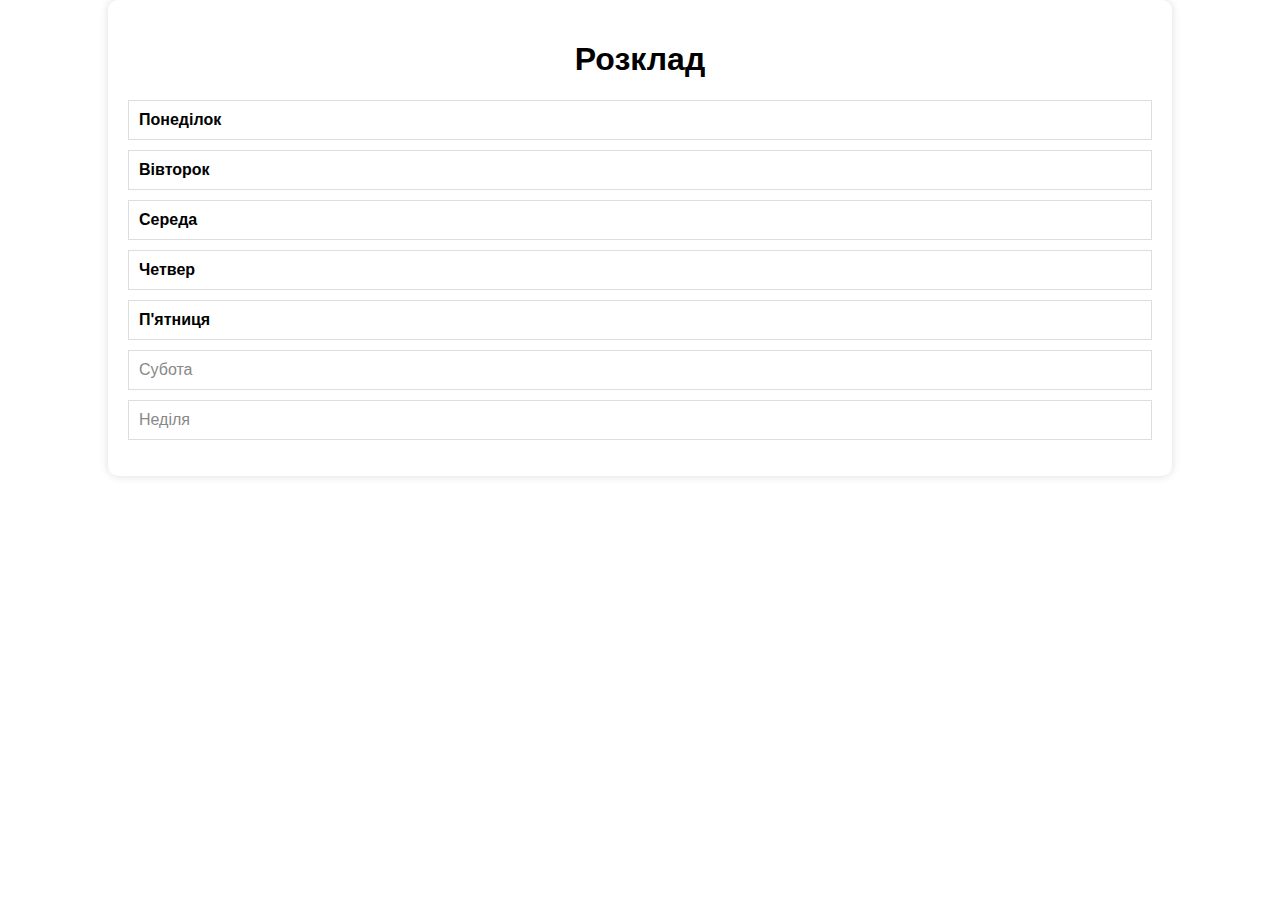
<file: index.html>
<!-- Головна сторінка -->

<!DOCTYPE html>
<html>

<head>
	<title>Розклад</title>
	<link rel="icon" href="common/icon.png">
	<link rel="stylesheet" href="styles/index.css">
</head>

<body>
	<div class="container">
		<h1>Розклад</h1>
		<ul class="days">
			<li onclick="window.open('day.html?name=monday', '_blank')" class="weekday">Понеділок</li>
			<li onclick="window.open('day.html?name=tuesday', '_blank')" class="weekday">Вівторок</li>
			<li onclick="window.open('day.html?name=wednesday', '_blank')" class="weekday">Середа</li>
			<li onclick="window.open('day.html?name=thursday', '_blank')" class="weekday">Четвер</li>
			<li onclick="window.open('day.html?name=friday', '_blank')" class="weekday">П'ятниця</li>
			<li onclick="window.open('day.html?name=saturday', '_blank')" class="weekend">Субота</li>
			<li onclick="window.open('day.html?name=sunday', '_blank')" class="weekend">Неділя</li>
		</ul>
	</div>
</body>

</html>
</file>
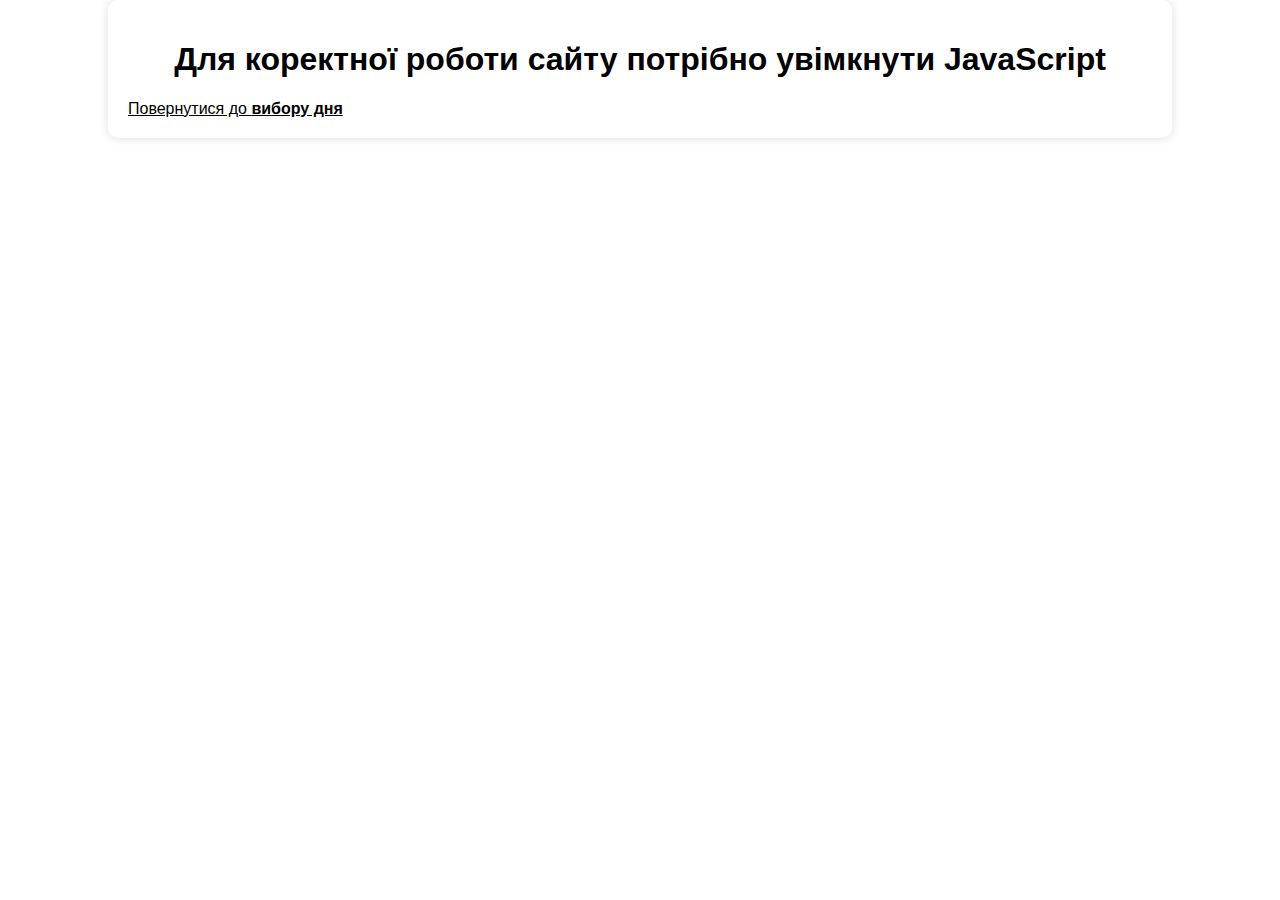
<file: day.html>
<!-- Сторінка для тижня -->

<!DOCTYPE html>
<html>

<head>
	<title>Розклад на конкретний день</title>
	<link rel="icon" href="common/icon.png">
	<link rel="stylesheet" href="styles/index.css">
	<script src="javascript/globals.js"></script>
	<script>
		document.addEventListener("DOMContentLoaded", function () {
			const params = new URLSearchParams(window.location.search);

			const dayName = params.get('name') || undefined

			const thatDay = schedule[dayName]

			if (!thatDay) {
				window.close();
				//window.location.href = "index.html"
			}

			document.title = `Розклад на ${thatDay.name}`

			const thatDayElement = document.getElementById("that-day")
			const titleElement = document.getElementById("title")

			if (!thatDay.subjects) {
				titleElement.innerText = `Сьогодні немає предметів, можна спати`
			} else {
				const subjectsList = document.createElement('ul');
				subjectsList.className = 'subjects';
				subjectsList.id = 'container';

				for (const subjName of thatDay.subjects) {
					const subjElement = document.createElement('li')

					const thatSubject = subjects[subjName]

					const subjLink = document.createElement('a')
					subjLink.href = `subject.html?subject=${subjName}`;
					subjLink.target = '_blank';
					subjLink.textContent = thatSubject.fullSubjName;

					subjElement.appendChild(subjLink);

					subjectsList.appendChild(subjElement);
				}

				titleElement.innerText = `Розклад на ${thatDay.name}`

				thatDayElement.appendChild(subjectsList);
			}
		})
	</script>
</head>

<body>
	<div class="container">
		<h1 id="title">Для коректної роботи сайту потрібно увімкнути JavaScript</h1>
		<div id="that-day"></div>

		<a class="black" href="javascript:MaybeBack()" onclick="MaybeBack()">Повернутися до <strong>вибору дня</strong></a>
	</div>
</body>

</html>
</file>
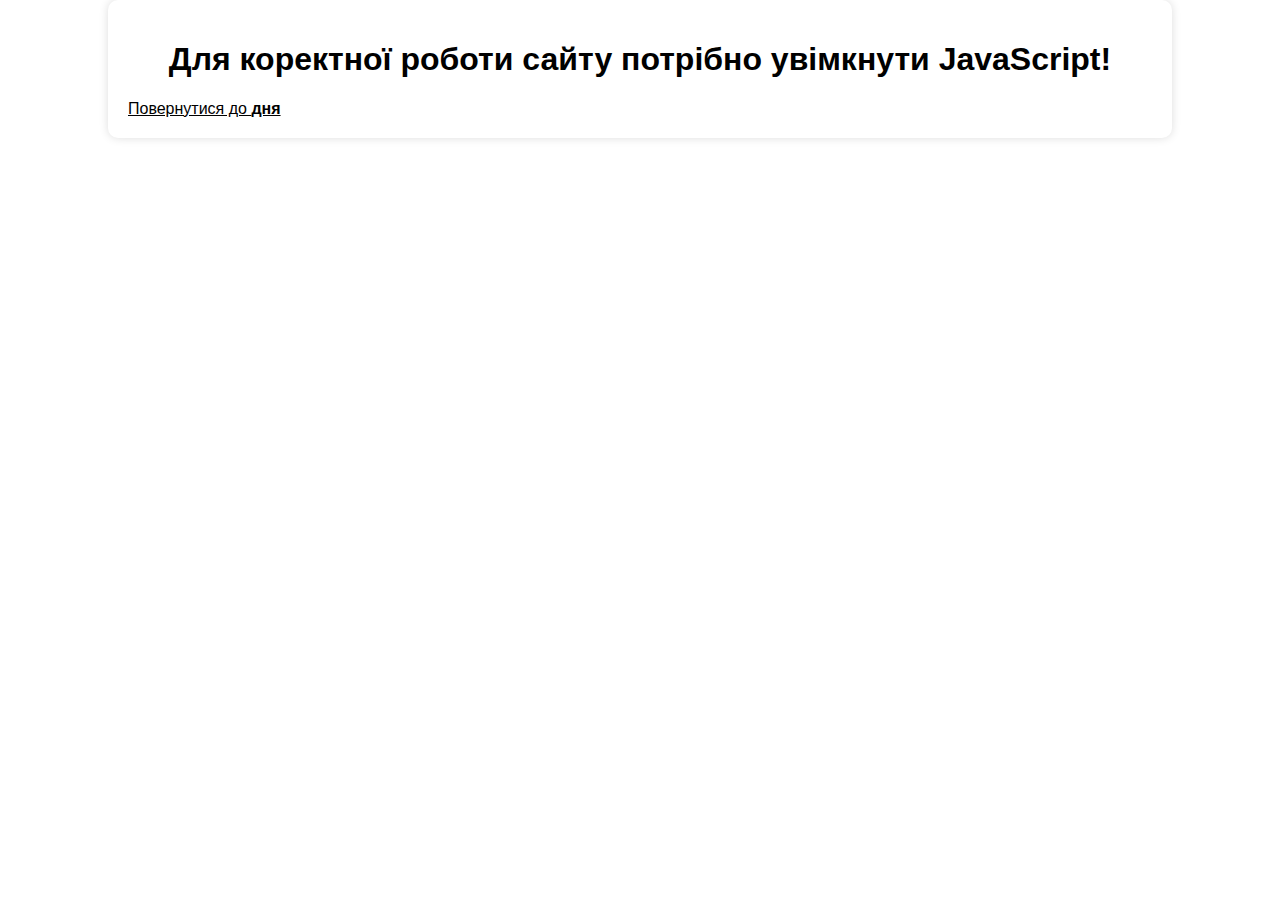
<file: subject.html>
<!-- Сторінка предмету -->

<!DOCTYPE html>
<html>

<head>
	<title>Предмет</title>
	<link rel="stylesheet" href="styles/index.css">
	<script src="javascript/globals.js"></script>
	<script>
		document.addEventListener("DOMContentLoaded", function () {
			const params = new URLSearchParams(window.location.search);

			const subjectHash = params.get('subject') || undefined

			const subjectElement = document.getElementById("subject")
			const teacherElement = document.getElementById("teacher")

			function getNormalizedSubj(subjHash) {
				const subj = subjects[subjHash]

				if (!subj) return undefined

				const { shortSubjName, fullSubjName, teacherHash } = subj

				const { teacherName } = teachers[teacherHash] || {}

				if (!teacherName) return undefined

				return { shortSubjName, fullSubjName, teacherName }
			}

			const normalSubj = getNormalizedSubj(subjectHash)

			if (!normalSubj) {
				window.close();

				//window.location.href = "index.html"
			} else {
				document.title = `Предмет (${normalSubj.shortSubjName})`

				subjectElement.innerText = normalSubj.fullSubjName
				teacherElement.innerHTML = `Предмет викладає: <strong>${normalSubj.teacherName}</strong>`
			}
		})
	</script>
</head>

<body>
	<div class="container">
		<h1 id="subject">Для коректної роботи сайту потрібно увімкнути JavaScript!</h1>
		<p id="teacher"></p>

		<a class="black" href="javascript:MaybeBack()" onclick="MaybeBack()">Повернутися до <strong>дня</strong></a>
	</div>

</body>

</html>
</file>
<file: styles/index.css>
body {
	font-family: Arial, sans-serif;
	margin: 0;
}

.container {
	width: 80%;
	margin: auto;
	padding: 20px;
	border-radius: 10px;
	box-shadow: 0 0 10px #ddd;
}

h1 {
	text-align: center;
}

.days {
	list-style: none;
	padding: 0;
}

.days li {
	padding: 10px;
	border: 1px solid #ddd;
	margin-bottom: 10px;
}

.days li:hover {
	background: #f2f2f2;
	cursor: pointer;
}

.weekday {
	font-weight: bold;
}

.weekend {
	color: #888;
}

.subjects {
	font-weight: bold;
	list-style-type: none;
	padding: 0;
}

.subjects li {
	padding: 0;
	margin: 0px;
	counter-increment: list;
}

.subjects li::before {
	content: counter(list) '. ';
}

.subjects li:hover {
	cursor: pointer;
}

.subjects a {
	color: #0066cc;
	text-decoration: none;
}

.subjects a:hover {
	text-decoration: underline;
}

.black {
	color: black;
}

.bold {
	font-weight: bold;
}
</file>
